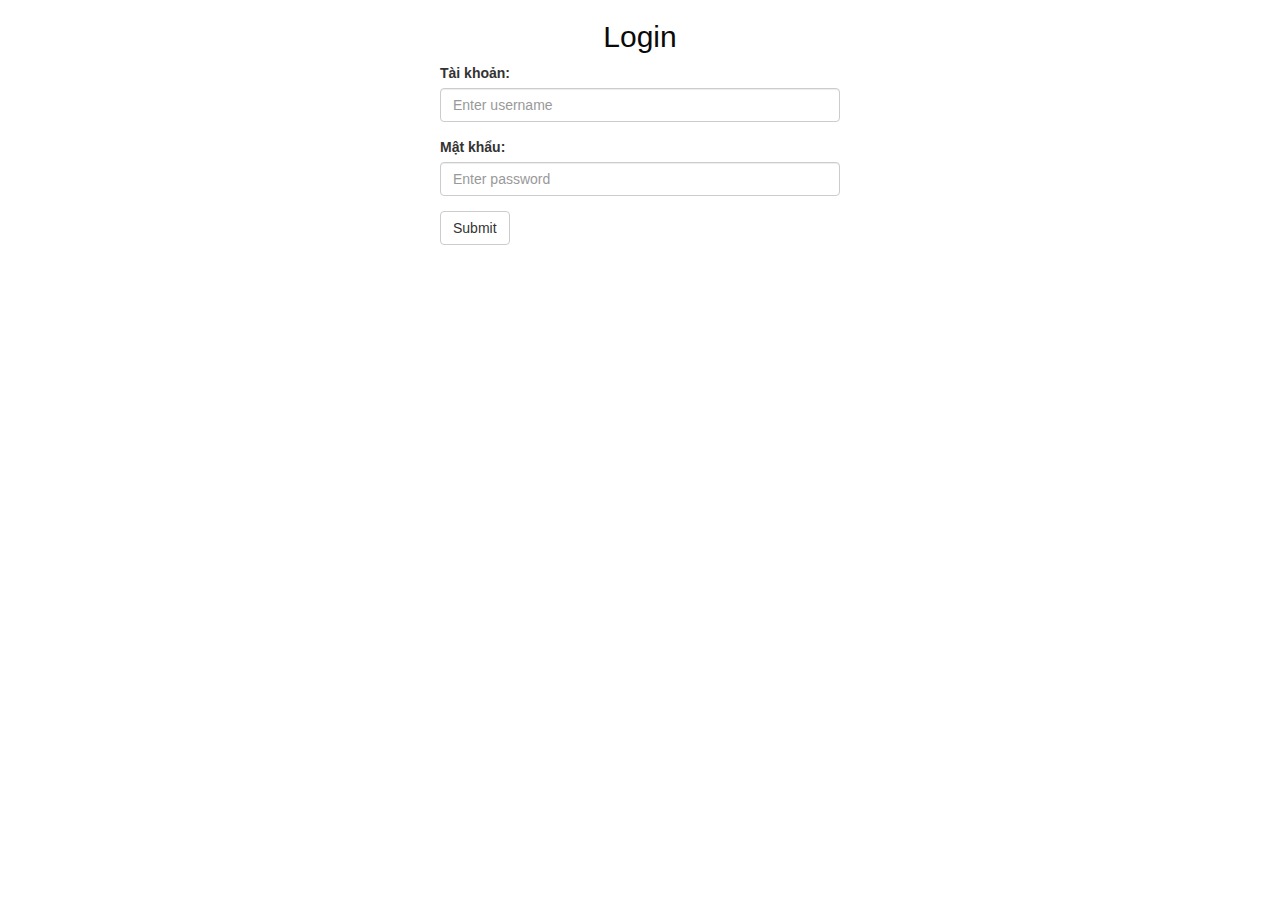
<file: Web/login/index.html>
<!DOCTYPE html>
<html lang="en">
<head>
    <meta charset="UTF-8">
    <meta http-equiv="X-UA-Compatible" content="IE=edge">
    <meta name="viewport" content="width=device-width, initial-scale=1.0">
    <link rel="stylesheet" href="https://maxcdn.bootstrapcdn.com/bootstrap/3.3.7/css/bootstrap.min.css">    
    <title>Document</title>
</head>
<body>
    <style>
        form{
            max-width: 400px;
            margin: auto;
        }
        p{
            color: red;
        }
        h2{
            text-align: center;
            color: rgb(10, 10, 10);
        }
    </style>
    <div class="container">

        <form>
            <h2>Login</h2>
            <div class="form-group">
                <label for="username">Tài khoản:</label>
                <input type="username" class="form-control" id="username" placeholder="Enter username" name="username">
            </div>
            <div class="form-group">
                <label for="pwd">Mật khẩu:</label>
                <input type="password" class="form-control" id="pwd" placeholder="Enter password" name="pwd">
            </div>
            <p id="error"></p>
            <button onclick="checkLogin()" type="button" class="btn btn-default">Submit</button>
        </form>
    </div>
</body>
<script>
    function checkLogin(){
        var tk = document.getElementById("username").value;
        var mk = document.getElementById("pwd").value;
        var bug = document.getElementById("error");
        var CORRECT_TK = "admin";
        var CORRECT_MK = "admin123";
        if(tk== CORRECT_TK && mk== CORRECT_MK){
		    bug.innerHTML = "Đăng nhập thành công"
        }
        else if(tk=="" && mk==""){
            bug.innerHTML = "Please enter your information.";

        }
        else if(tk==""){
            bug.innerHTML = "Please enter your email.";

        }
        else if(mk==""){
            bug.innerHTML = "Please enter your password.";

        }
        else if(mk.length < 6){
            bug.innerHTML = "Your password must contain at least 6 characters";
        }
        else if(tk != CORRECT_TK && mk != CORRECT_MK){
            bug.innerHTML = "Tài khoản hoặc mật khẩu sai!";
        }
    }
</script>
</html>
</file>
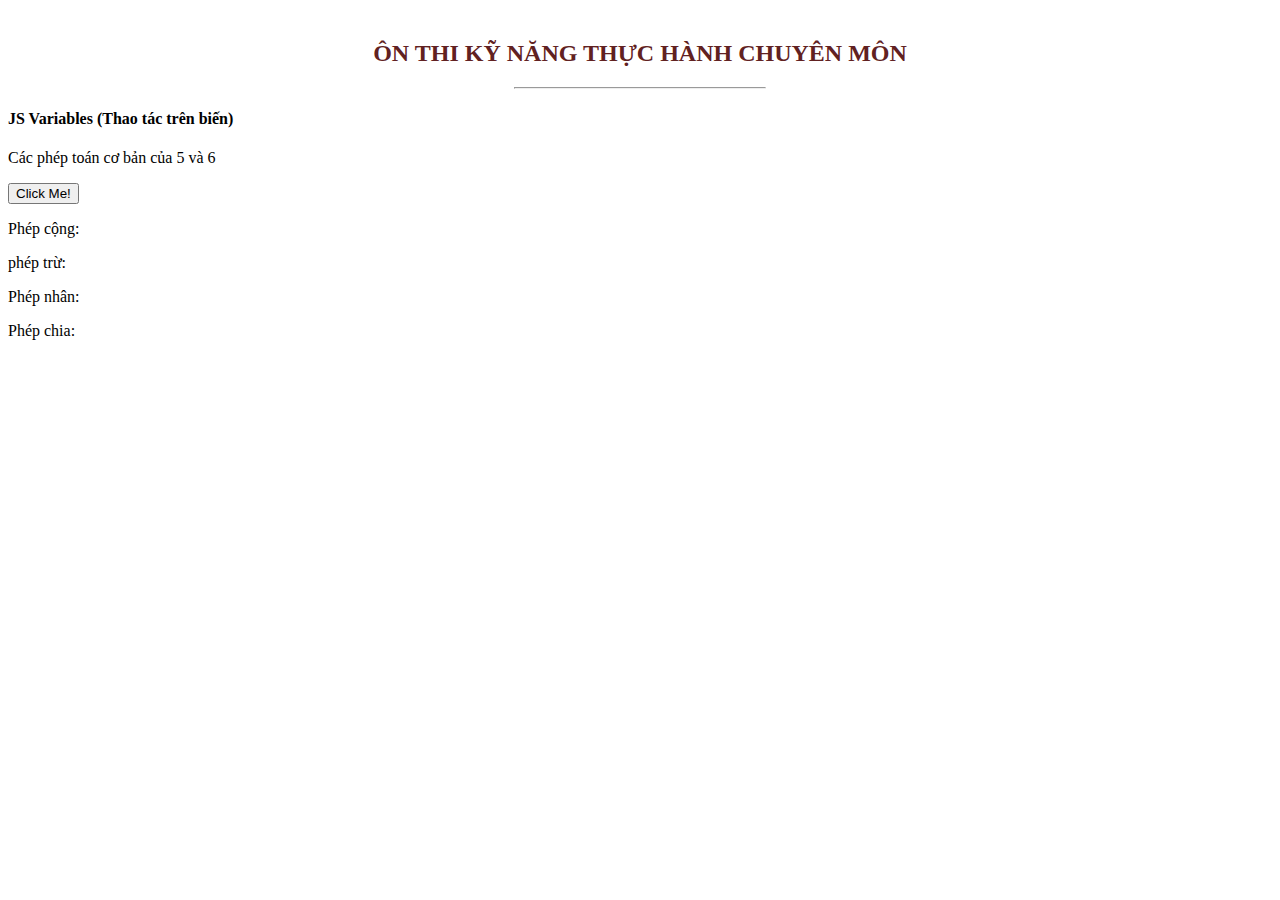
<file: Web/Test/index.html>
<!DOCTYPE html>
<html lang="en">
<head>
    <meta charset="UTF-8">
    <meta http-equiv="X-UA-Compatible" content="IE=edge">
    <meta name="viewport" content="width=device-width, initial-scale=1.0">
    <title>Ôn thi kỹ năng</title>
    <link rel="stylesheet" href="css/test.css">
    <script src="js/myScript.js"></script>
</head>
<body>
    <h2>ÔN THI KỸ NĂNG THỰC HÀNH CHUYÊN MÔN</h2>
    <hr>
    <h4>JS Variables (Thao tác trên biến)</h4>
    <p>Các phép toán cơ bản của 5 và 6</p>
    <button type="button" onclick="pheptinh()">Click Me!</button>
    <p>Phép cộng: <span id="cong"></span></p>
    <p>phép trừ: <span id="tru"></span></p>
    <p>Phép nhân: <span id="nhan"></span></p>
    <p>Phép chia: <span id="chia"></span></p>

</body>
</html>
</file>
<file: Web/Test/css/test.css>
h2{
    text-align: center;
    color: rgb(97, 33, 33);
    padding-top: 20px;
}

hr{
    margin: 0 40% 0 40%;
}
img{
    height: 100px;
    width: 150px;
}
</file>
